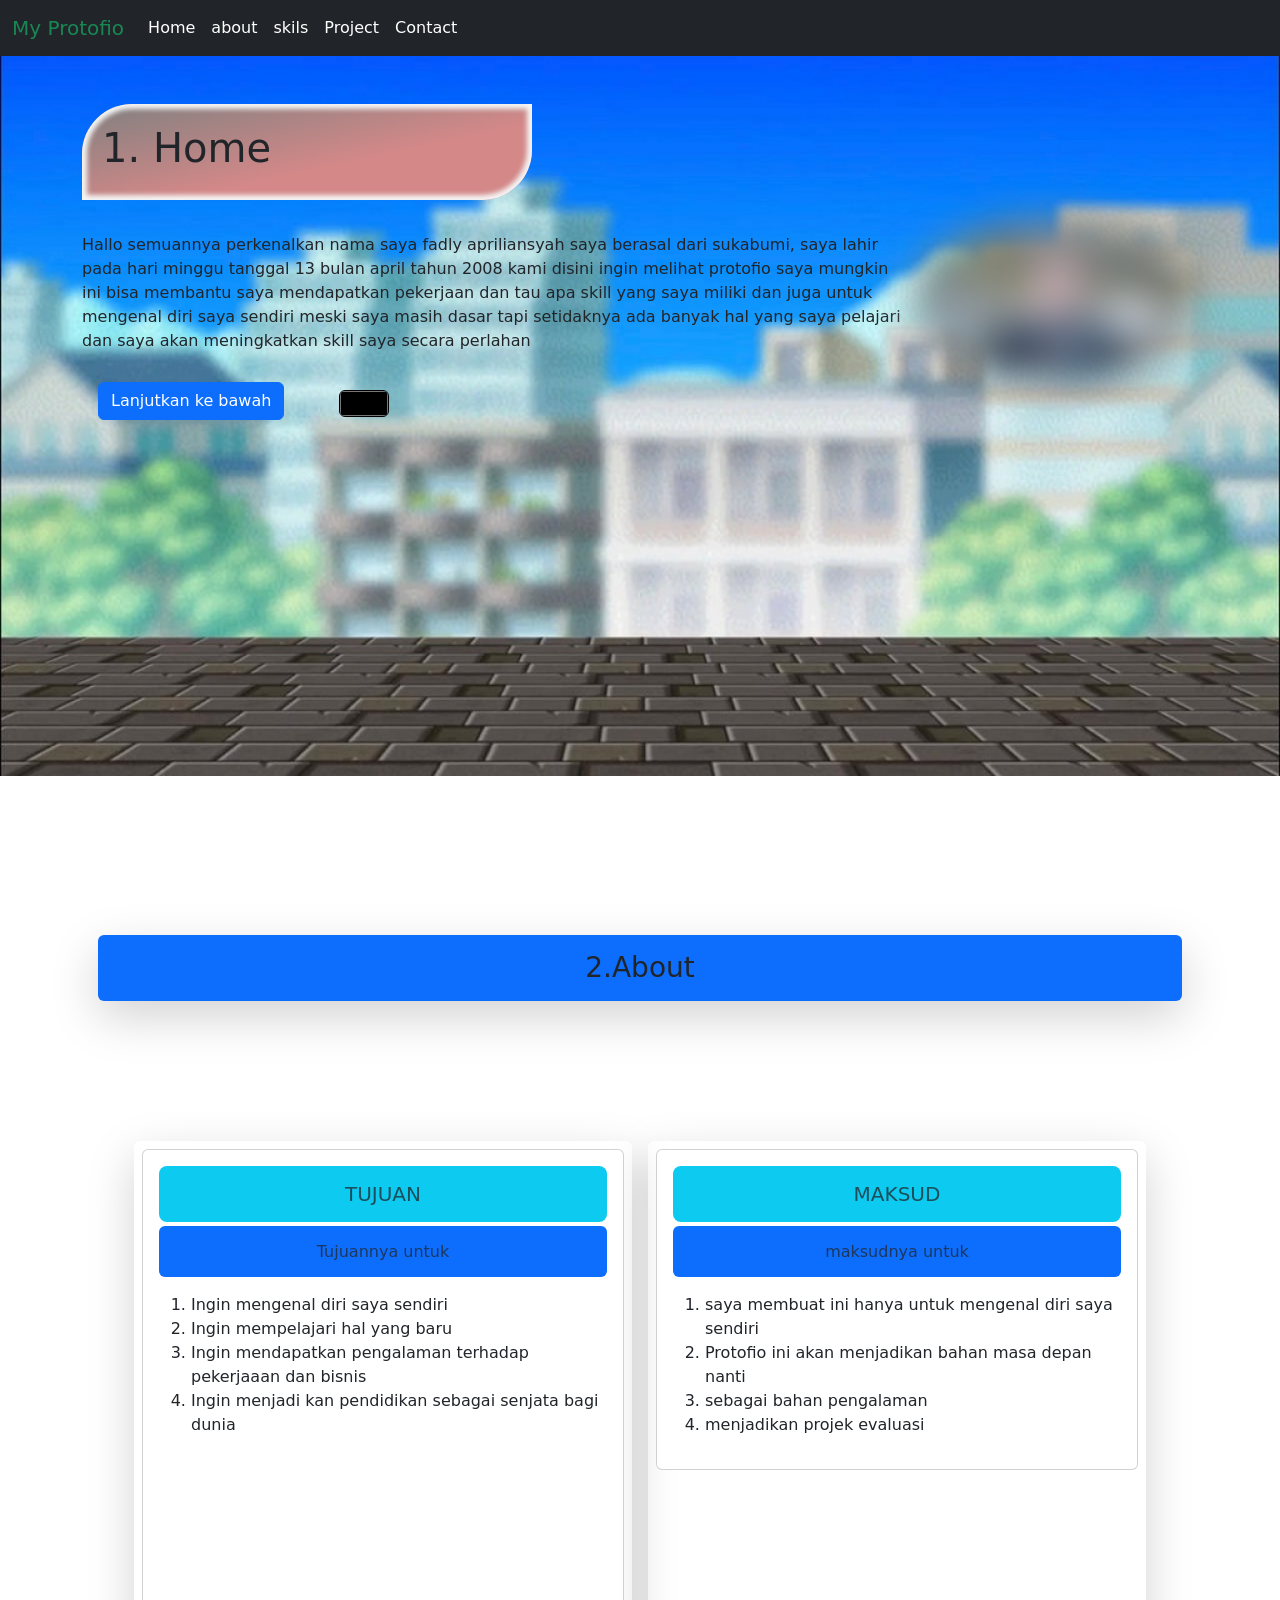
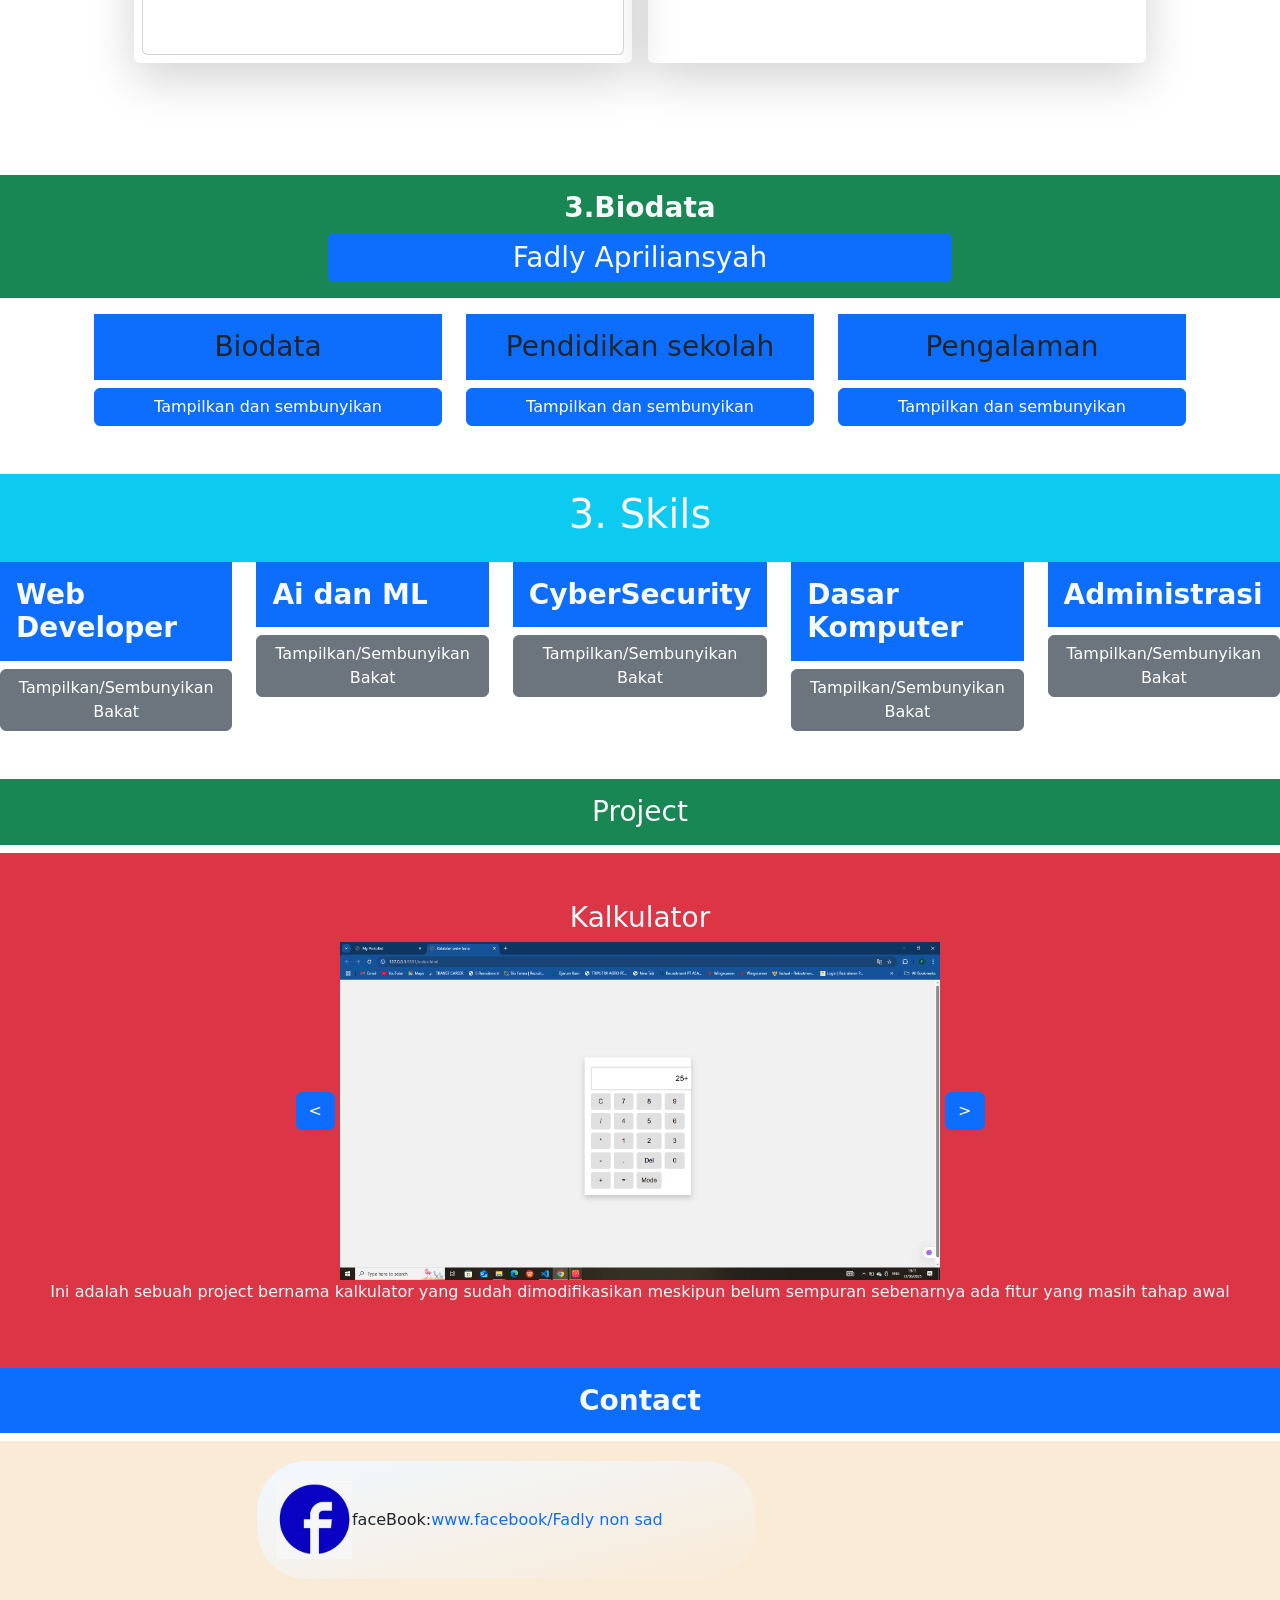
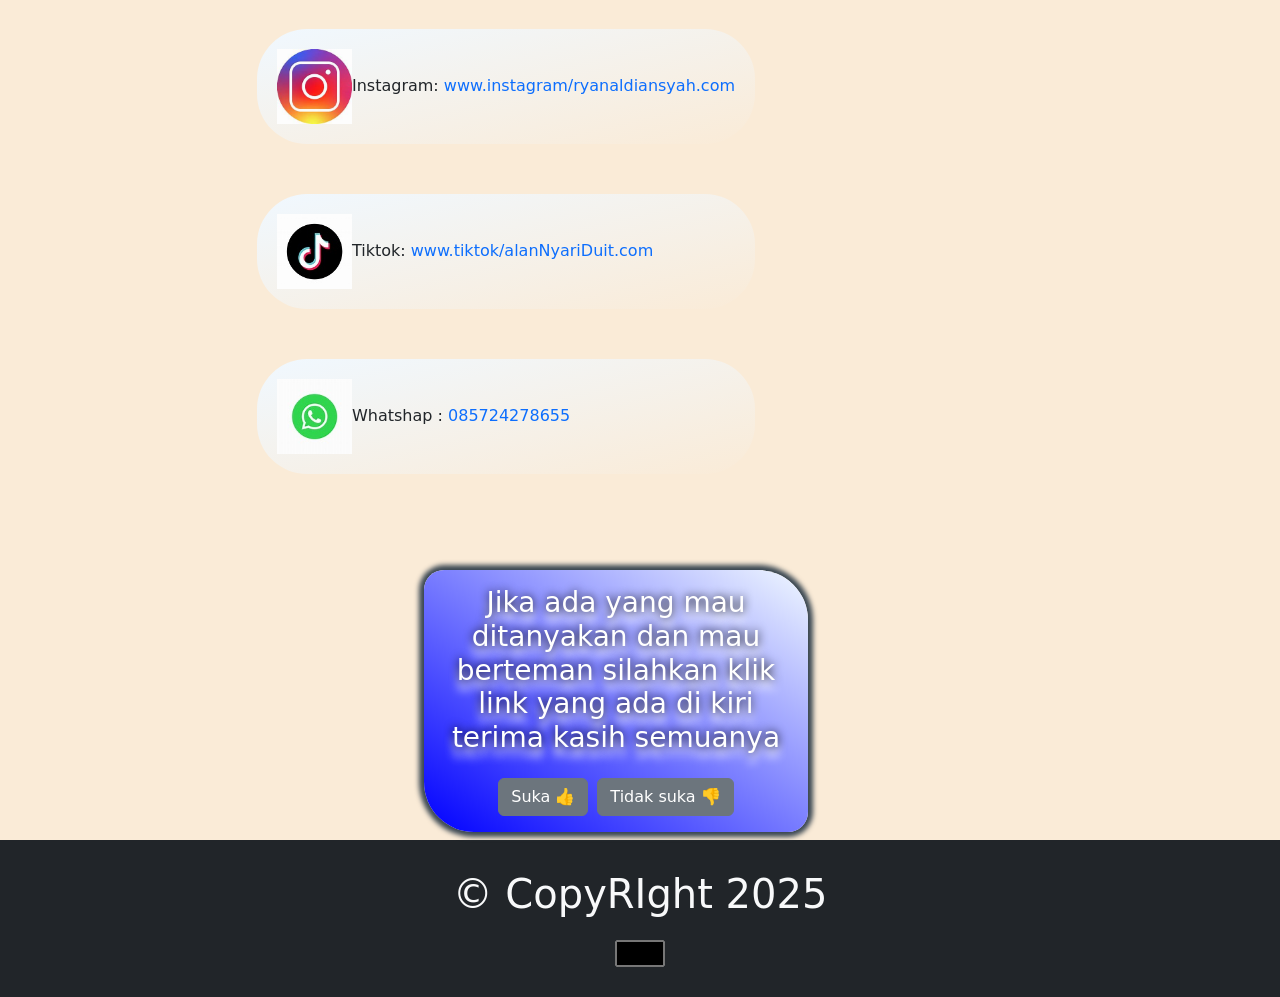
<file: index.html>
<!DOCTYPE html>
<html lang="en">

<head>
    <meta charset="UTF-8">
    <meta name="viewport" content="width=device-width, initial-scale=1.0">
    <title>My Protofiot</title>
    <link rel="stylesheet" href="css/bootstrap.css">
    <link rel="stylesheet" href="css/bootstrap-grid.css">
    <link rel="stylesheet" href="styles/style.css">
</head>

<body>
    <div class="navAnimation">
        <nav class="navbar navbar-expand-lg navbar-dark bg-dark">
            <div class="container-fluid posit">
                <a class="navbar-brand" href="#""><span class=" text-success">My Protofio</span></a>
                <button class="navbar-toggler" type="button" data-bs-toggle="collapse"
                    data-bs-target="#navbarSupportedContent" aria-controls="navbarSupportedContent"
                    aria-expanded="false" aria-label="Toggle navigation">
                    <span class="navbar-toggler-icon"></span>
                </button>
                <div class="collapse navbar-collapse" id="navbarSupportedContent">
                    <ul class="navbar-nav me-auto mb-2 mb-lg-0">
                        <li class="nav-item">
                            <a class="nav-link active" aria-current="page" href="#home">Home</a>
                        </li>
                        <li>
                            <a class="nav-link active" aria-current="page" href="#about"> about</a>
                        </li>
                        <li class="nav-item">
                            <a class="nav-link active" aria-current="page" href="#">skils</a>
                        </li>
                        <li class="nav-item">
                            <a class="nav-link active" aria-current="page" href="#">Project</a>
                        </li>
                        <li class="nav-item">
                            <a class="nav-link active" aria-current="page" href="#">Contact</a>
                        </li>
                    </ul>
                </div>
            </div>
        </nav>
    </div>

    <div class="color-gradient  p-5">
        <div class="container vh-75">
            <div class="geser">
                <h1 class="font-same" id="home">1. Home</h1>
            </div>
            <div class="biodata">
                <p class="font-same">Hallo semuannya perkenalkan nama saya fadly apriliansyah saya berasal dari
                    sukabumi, saya lahir pada hari minggu tanggal 13 bulan april tahun 2008 kami disini ingin melihat
                    protofio saya mungkin ini bisa membantu saya mendapatkan pekerjaan dan tau apa skill yang saya
                    miliki dan juga untuk mengenal diri saya sendiri meski saya masih dasar tapi setidaknya ada banyak
                    hal yang saya pelajari dan saya akan meningkatkan skill saya secara perlahan</p>
                <div class="image ">
                    <img src="images/WIN_20250310_13_41_01_Pro.jpg" alt="50">
                </div>
            </div>
            <div class="lanjutkan-cerita d-flex ms-3">
                <button onclick="ScrollView()" class="btn btn-primary">Lanjutkan ke bawah</button>
                <input type="color" name="" id="textColor" class="mt-2 m-left rounded-2" value="#fff">
            </div>
        </div>
    </div>
    <div class="container">
        <div class="services m-auto d-flex flex-wrap vh-100 p-3" id="BackgroundInput">
            <h3 class="m-auto bg-primary w-100 text-center p-3 rounded shadow-lg" id="about">2.About</h3>
            <div class="row p-lg-5">
                <div class="col shadow-lg rounded p-2 d-flex flex-wrap">
                    <div class="card">
                        <div class="card-body">
                            <h5
                                class="card-title card-title text-muted bg-info text-center p-3 rounded-3 text-uppercase">
                                Tujuan</h5>
                            <h6
                                class="card-subtitle mb-3 text-body-secondary bg-primary p-3 text-center rounded text-dark">
                                Tujuannya untuk</h6>
                            <p class="card-text">
                                <ul style="list-style-type: number;">
                                    <li>Ingin mengenal diri saya sendiri</li>
                                    <li>Ingin mempelajari hal yang baru</li>
                                    <li>Ingin mendapatkan pengalaman terhadap pekerjaaan dan bisnis</li>
                                    <li>Ingin menjadi kan pendidikan sebagai senjata bagi dunia</li>
                                </ul>
                            </p>
                        </div>
                    </div>
                </div>
                <div class="col ms-3 shadow-lg rounded p-2">
                    <div class="card">
                        <div class="card-body">
                            <h5 class="card-title text-muted bg-info text-center p-3 rounded-3 text-uppercase">maksud
                            </h5>
                            <h6
                                class="card-subtitle mb-3 text-body-secondary bg-primary p-3 text-center rounded text-dark">
                                maksudnya untuk</h6>
                            <p class="card-text">
                                <ul style="list-style-type: number;">
                                    <li>saya membuat ini hanya untuk mengenal diri saya sendiri </li>
                                    <li>Protofio ini akan menjadikan bahan masa depan nanti</li>
                                    <li>sebagai bahan pengalaman </li>
                                    <li>menjadikan projek evaluasi</li>
                                </ul>
                            </p>
                        </div>
                    </div>
                </div>
            </div>
        </div>
    </div>

    <div class="profil mt-5 ">
        <div class="profil-title text-center bg-success p-3">
            <h3 class="text-light fw-bold">3.Biodata</h3>
            <h3 class="bg-primary text-light p-2 w-50 m-auto rounded">Fadly Apriliansyah</h3>
        </div>

        <div class="container">
            <div class="row mt-3 m-auto d-flex flex-wrap">
                <div class="col hover1">
                    <div class="title">
                        <h3 class="profil-title text-center bg-primary p-3 text-dark">Biodata</h3>
                        <button onclick="showClick1()" class="btn btn-primary w-100">Tampilkan dan sembunyikan</button>
                    </div>
                    <div class="content" id="show1">
                        <ul id="checkNumber" class="body">
                            <li>Nama: Fadly apriliansyah</li>
                            <li>Lahir: sukabumi 14 april 2008</li>
                            <li>Alamat: Lampingsari</li>
                            <li>Jenis kelamin: laki-laki</li>
                            <li>Agama: islam</li>
                            <li>Negara: indonesia</li>
                            <li>Golongan darah: O</li>
                            <li>Status: single</li>
                            <div class="inputColor">
                                <input type="color" id="InputTextColor1">
                                <button onclick="Checklist()" class="btn btn-primary">*</button>
                            </div>
                        </ul>
                    </div>
                </div>
                <div class="col">
                    <div class="col">
                        <div class="title">
                            <h3 class="profil-title text-center bg-primary p-3 text-dark">Pendidikan sekolah</h3>
                            <button onclick="showClick2()" class="btn btn-primary w-100">Tampilkan dan
                                sembunyikan</button>
                        </div>
                        <div class="content" id="show2">
                            <ul id="checkNumber" class="body2">
                                <li>Sd : Sdn pasir malang (2014-2019)</li>
                                <li>Smp/Mts: Mts al hidayah (2020 - 2023)</li>
                                <li>Sma/Smk: smk al-madani (2023 - 2026)</li>
                                <div class="inputColor">
                                    <input type="color" id="InputTextColor2">
                                    <button onclick="Checklist2()" class="btn btn-primary">*</button>
                                </div>
                            </ul>
                        </div>
                    </div>
                </div>
                <div class="col">
                    <div class="col">
                        <div class="title">
                            <h3 class="profil-title text-center bg-primary p-3 text-dark">Pengalaman</h3>
                            <button onclick="showClick3()" class="btn btn-primary w-100">Tampilkan dan
                                sembunyikan</button>
                        </div>
                        <div class="content" id="show3">
                            <ul id="checkNumber" class="body3">
                                <li>Pernah menjadi Anggota Komputer </li>
                                <li>pernah juara 1 ketik cepat sekecamatan</li>
                                <li>pernah aktif MPK, Pramuka, Inggris, dan komputer</li>
                                <div class="inputColor">
                                    <input type="color" id="InputTextColor3">
                                    <button onclick="Checklist3()" class="btn btn-primary">*</button>
                                </div>
                            </ul>
                        </div>
                    </div>
                </div>
            </div>
        </div>
    </div>


    <div class="skils mt-5">
        <div class="skils-title bg-info p-3 text-center">
            <h3 class="fs-1 text-light">3. Skils</h3>
        </div>

        <div class="row">
            <div class="col">
                <div class="skilsShow">
                    <h3 class="bg-primary p-3 text-light fw-bold">Web Developer</h3>
                    <button onclick="tampilkanBakat1()" class="btn btn-secondary">Tampilkan/Sembunyikan Bakat</button>
                </div>

                <div id="showSkils1" class="style1">
                    <ul>
                        <li>Html, Css Javascripts</li>
                        <li>bootstrap</li>
                        <li>Git - Github</li>
                        <li>React Js</li>
                        <li>PHP Database</li>
                        <li>Node Js</li>
                    </ul>
                </div>
            </div>
            <div class="col">
                <div class="col">
                    <div class="skilsShow">
                        <h3 class="bg-primary p-3 text-light fw-bold">Ai dan ML</h3>
                        <button onclick="tampilkanBakat2()" class="btn btn-secondary">Tampilkan/Sembunyikan
                            Bakat</button>
                    </div>

                    <div id="showSkils2" class="style2">
                        <ul>
                            <li>Matematika = Statistika dan probaliti, aljabar linear, Kalkulus, Trigonometri</li>
                            <li>Libarry Python = Numpy, Pandas, Matplotlib</li>
                            <li>Algoritma dan Data Struktur = Simple dan Binary search, array, stack, and queue</li>
                            <li>Scikit Learn: data processing, LinearRegresion</li>
                        </ul>
                    </div>
                </div>
            </div>
            <div class="col">
                <div class="col">
                    <div class="skilsShow">
                        <h3 class="bg-primary p-3 text-light fw-bold">CyberSecurity</h3>
                        <button onclick="tampilkanBakat3()" class="btn btn-secondary">Tampilkan/Sembunyikan
                            Bakat</button>
                    </div>

                    <div id="showSkils3" class="style3">
                        <ul>
                            <li>Instalasi Jaringan Computer</li>
                            <li>Pengetahuan Fundamental Jaringan</li>
                            <li>Arsitektur Jaringan</li>
                            <li>Perancangan dan strategi Jaringan</li>
                        </ul>
                    </div>
                </div>
            </div>
            <div class="col">
                <div class="skilsShow">
                    <h3 class="bg-primary p-3 text-light fw-bold">Dasar Komputer</h3>
                    <button onclick="tampilkanBakat4()" class="btn btn-secondary">Tampilkan/Sembunyikan Bakat</button>
                </div>

                <div id="showSkils4" class="style4">
                    <ul>
                        <li>Mampu Menperbaiki Komputer jika salah</li>
                        <li>Bisa merakit komputer</li>
                        <li>Instal OS + setting</li>
                    </ul>
                </div>
            </div>
            <div class="col">
                <div class="skilsShow">
                    <h3 class="bg-primary p-3 text-light fw-bold">Administrasi</h3>
                    <button onclick="tampilkanBakat5()" class="btn btn-secondary">Tampilkan/Sembunyikan Bakat</button>
                </div>

                <div id="showSkils5" class="style5">
                    <ul>
                        <li>Ms.Office = Word, Excel, Powerpoint</li>
                        <li>Design = adobe XD dan Canva</li>
                        <li>Mampu Berkomunikasi dengan baik</li>
                    </ul>
                </div>
            </div>
        </div>
    </div>

    <div class="body mt-5">
        <div class="title">
            <h3 class="bg-success p-3 text-center text-light">Project</h3>
        </div>

        <div class="wrapper p-5 bg-danger text-light">
            <div class="title">
                <h3 id="NameProject">Kalkulator</h3>
            </div>

            <div class="navigation">
                <button id="kiri" class="kiri btn btn-primary"><</button> 
                <img src="images/gambar1.png" alt="logo1" id="ImgProject" >
                <button id="kanan" class="kanan btn btn-primary">></button>
            </div>

            <div class="desc">
                <p id="DescProject">Ini adalah sebuah project bernama kalkulator yang sudah dimodifikasikan meskipun
                    belum sempuran sebenarnya ada fitur yang masih tahap awal</p>
            </div>
        </div>
    </div>

    <div class="contact">
        <div class="title">
            <h3 class="bg-primary p-3 text-light fw-bold text-center">Contact</h3>
        </div>

        <div class="social">
            <ul>
                <li><img src="images/th (1).jpeg" alt="" srcset="">faceBook:<a href="">www.facebook/Fadly non sad</a>
                </li>
                <li><img src="images/th (2).jpeg" alt="" srcset="">Instagram: <a
                        href="">www.instagram/ryanaldiansyah.com</a></li>
                <li><img src="images/th (3).jpeg" alt="" srcset="">Tiktok: <a href="">www.tiktok/alanNyariDuit.com</a>
                </li>
                <li><img src="images/th.jpeg" alt="" srcset="">Whatshap : <a href="">085724278655</a></li>
            </ul>
            <h3 class="bg-linear p-3 me-5">
                Jika ada yang mau ditanyakan dan mau berteman silahkan klik link yang ada di kiri terima kasih semuanya
                <div class="rateButton mt-4">
                    <button id="like" class="btn btn-secondary">Suka 👍</button>
                    <button id="dislike" class="btn btn-secondary">Tidak suka 👎</button>
                </div>
            </h3>
        </div>
    </div>

    <div class="footer bg-dark text-light p-4 text-center">
        <p class="fs-1">&copy; CopyRIght 2025</p>
        <input type="color" id="warnaInput" value="white">
    </div>

    <script src="scripts/main.js"></script>
    <script src="js/bootstrap.js"></script>
</body>

</html>
</file>
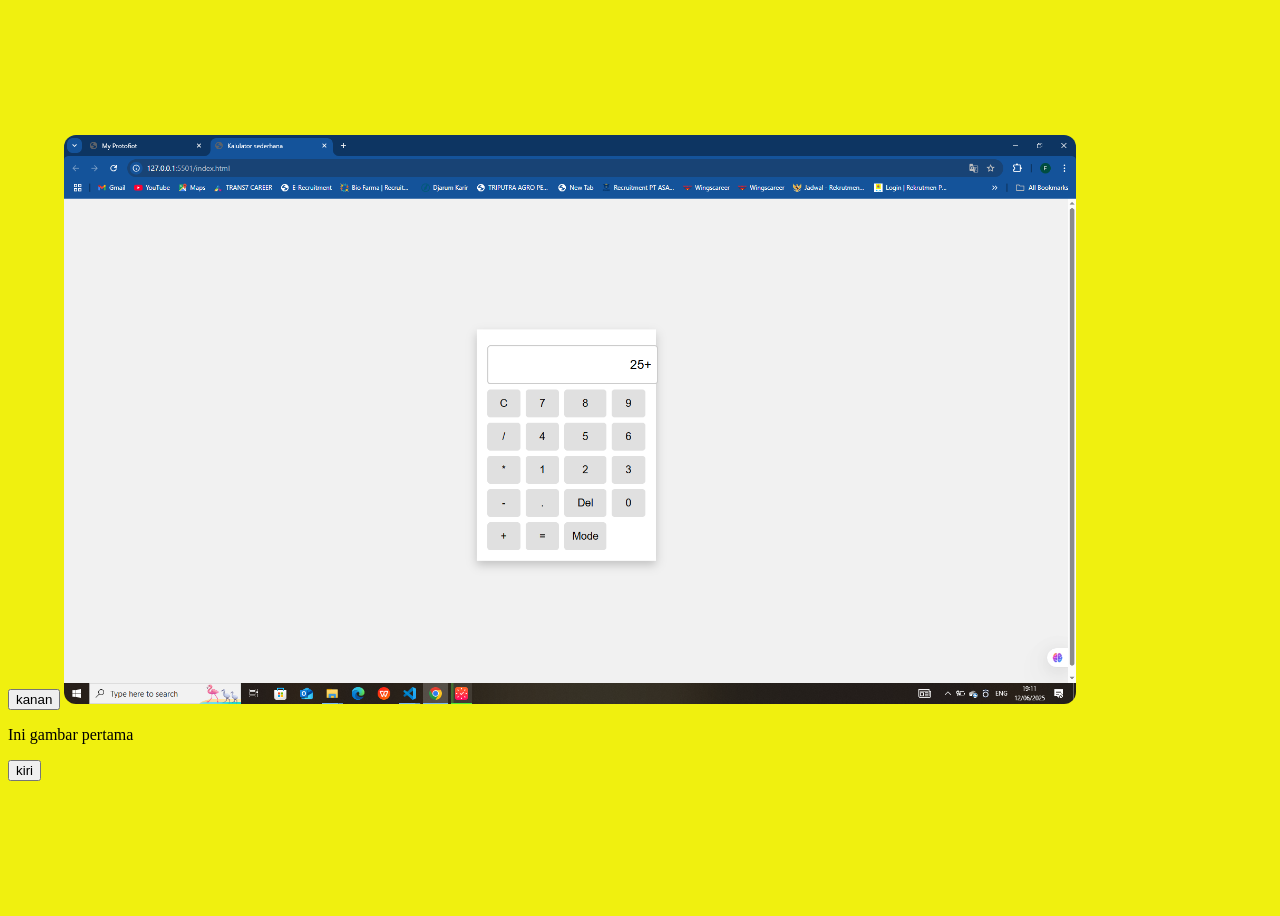
<file: prototipe.html>
<!DOCTYPE html>
<html lang="en">

<head>
    <meta charset="UTF-8">
    <meta name="viewport" content="width=device-width, initial-scale=1.0">
    <title>Document</title>
    <style>
        body {
            display: flex;
            justify-content: center;
            align-items: center;
            height: 100vh;
            background-color: #f0f00f;
        }

        img {
            max-width: 80%;
            max-height: 80vh;
            border-radius: 12px;
            box-sizing: 0 5px 15px rgba(0, 0, 0, 0.3);
        }
    </style>

</head>

<body>

    <div class="wrapper">
        <button id="kanan">kanan</button>
        <img src="images/gambar1.png" alt="logo1" id="gambar">
        <p id="teks">Ini gambar pertama</p>
        <button id="kiri">kiri</button>
    </div>

    <script>
        const data = [{
                gambar: "images/gambar1.png",
                teks: "ini gambar pertama."
            },
            {
                gambar: "images/gambar2.png",
                teks: "ini gambar kedua"
            },
            {
                gambar: "images/gambar3.png",
                teks: "ini gambar ketiga"
            },
            {
                gambar: "images/gambar4.png",
                teks: "ini gambar keempat"
            }
        ]

        let index = 0;
        const gambarEl = document.getElementById('gambar');
        const teksEl = document.getElementById('teks');
        const kiri = document.getElementById('kiri')
        const kanan = document.getElementById('kanan');

        function update() {
            gambarEl.src = data[index].gambar;
            teksEl.innerHTML = data[index].teks;
        }

        kiri.addEventListener('click', function (e) {
            e.preventDefault()
            index = (index + 1) % data.length
            update()
        })

        kanan.addEventListener('click', function(e) {
            e.preventDefault()
            index = (index - 1 + data.length) % data.length;
            update()
        })
    </script>
</body>

</html>
</file>
<file: styles/style.css>
*, html, body{
    margin: 0;
    padding: 0;
    box-sizing: border-box;
}


.nav-item>input{
    border-radius: 50px;
    width: 50px;
    border: none;
}

.biodata, .image{
    display: flex;
    justify-content: center;
    align-items: center;
}

.image img{
    border-radius: 50%;
    width: 100%;
    height: 900%;
    filter: blur(20px);
    transition: all 2s ease-in-out;
}

.image img:hover{
    filter: none;
}

.color-gradient{
    background-image: url(../images/bg.jpg);
    background-repeat: no-repeat;
    background-size: 100%;
}

.m-left{
    margin-left: 5%;
}

.vh-75{
    height: 75vh;
}

#show1{
    display: none;
}


#show2{
    display: none;
}

#show3{
    display: none;
}


.checklist{
    list-style-type: none;
}

.showList{
    list-style-type: decimal;
}

.vh-150{
    height: 200vh;
}

.mt-10{
    margin-top: 100px;
}

#showSkils1{
    margin-top: 10px;
    display: none;
    text-align: center;
    background: linear-gradient(to right top, skyblue, rgb(134, 68, 196) 60%);
    padding: 20px;
    border-radius: 10px 0 10px 0;
    color: white;
    text-shadow: 0px 0px 5px black;
    animation: FadeBlock 1s ease-in-out;
}


#showSkils2{
    margin-top: 10px;
    display: none;
    text-align: center;
    background: linear-gradient(to right top, skyblue, rgb(134, 68, 196) 60%);
    padding: 20px;
    border-radius: 10px 0 10px 0;
    color: white;
    text-shadow: 0px 0px 5px black;
    animation: FadeBlock 1s ease-in-out;
}


#showSkils3{
    margin-top: 10px;
    display: none;
    text-align: center;
    background: linear-gradient(to right top, skyblue, rgb(134, 68, 196) 60%);
    padding: 20px;
    border-radius: 10px 0 10px 0;
    color: white;
    text-shadow: 0px 0px 5px black;
    animation: FadeBlock 1s ease-in-out;
}


#showSkils4{
    margin-top: 10px;
    display: none;
    text-align: center;
    background: linear-gradient(to right top, skyblue, rgb(134, 68, 196) 60%);
    padding: 20px;
    border-radius: 10px 0 10px 0;
    color: white;
    text-shadow: 0px 0px 5px black;
    animation: FadeBlock 1s ease-in-out;
}


#showSkils5{
    margin-top: 10px;
    display: none;
    text-align: center;
    background: linear-gradient(to right top, skyblue, rgb(134, 68, 196) 60%);
    padding: 20px;
    border-radius: 10px 0 10px 0;
    color: white;
    text-shadow: 0px 0px 5px black;
    animation: FadeBlock 1s ease-in-out;
}

@keyframes FadeBlock{
    0%{
        opacity: 0;
    }

    100%{
        opacity: 100%;
    }
}

.none{
    list-style-type: none;
}

.wrapper{
    margin: 0 auto;
    display: flex;
    flex-direction: column;
    justify-content: center;
    align-items: center;
}

.wrapper img{
    width: 600px;
}

.contact img{
    width: 75px;
}

.social{
    background-color: antiquewhite;
    padding-top: 20px;
    display: flex;
    flex-wrap: wrap;
    justify-content: space-evenly;
    gap: 30px;
}

.social ul{
    margin-right: 300px;
    list-style-type: none;
}

.social li{
    background: linear-gradient(to left top,antiquewhite, aliceblue);
    margin-bottom: 50px;
    padding: 20px;
    border-radius: 50px;
    transition: all .6s ease-in-out;
}

.social li:hover{
    transform: scale(120%);
}

.social li>a{
    text-decoration: none;
}

.social h3{
    width: 30%;
    color: white;
    text-shadow: 0px 0px 10px black, 0px 10px 10px white;
}

.slide-box{
    max-height: 0;
    overflow: hidden;
    transition: max-height 0.5s ease;
    background-color: #f0f0f0;
    padding: 0 10px;
    border: 5px;
}

.slide-box.open{
    max-height: 200px;
    padding: 10px;
}

.geser{
    background: linear-gradient(to right bottom, grey, rgb(212, 136, 136) 60%);
    border-radius: 50px 0 50px 0;
    width: 450px;
    padding: 20px;
    margin-bottom: 20px;
    box-shadow: inset 0px 0px 5px 5px whitesmoke;
    animation: LeftAnimation .6s ease-in;
}

.biodata{
    animation: MinusAnimation 2s cubic-bezier(0.455, 0.03, 0.515, 0.955) 1 alternate;
}

.navAnimation{
    animation: AnimationTop 2s ease-in-out;
}

.lanjutkan-cerita{
    animation: LeftAnimation 2s ease-in-out;
}

#kanan{
    animation: FadeOut .6 ease-in-out;
}

.fadeTop {
    animation: fadeTop .6s ease-in-out ;
}

.fadeBottom{
    animation: fadeBottom .6s ease-in-out;
}


.Imageline{
    animation: ImagesLine .6s ease-in-out;
}

.opaciti{
    filter: opacity(0);
}

@keyframes fadeTop{
    0%{
        opacity: 0;
    }

    100%{
        opacity: 100%;
    }
}

@keyframes ImagesLine{
    0%{
        filter: opacity(0%);
    }

    100%{
        filter: opacity(100%);
    }
}

@keyframes fadeBottom{
    0%{
        opacity: 100;
    }

    100%{
        opacity: 0;
    }
}

@keyframes AnimationTop{
    0%{
        margin-top: -100px;
    }

    100%{
        margin-top: 0;
    }
}

@keyframes LeftAnimation {
    0%{
        position: relative;
        left: 500px;
    }
    
    100%{
        position: relative;
        left: 0;
    }
}

@keyframes MinusAnimation{
    0%{
        position: relative;
        left: -500px;
    }

    100%{
        position: relative;
        left: 0;
    }
}
@keyframes FadeOut{
    0%{
        opacity: 0;
    }

    100%{
        opacity: 1;
    }
}

.bg-linear{
    border-radius: 20px 50px;
    display: flex;
    flex-direction: column;
    justify-content: center;
    align-items: center;
    text-align: center;
    background: linear-gradient(to left bottom, aliceblue, blue);
    box-shadow: 0px 0px 5px 5px rgb(58, 71, 82);
}

@media screen and (min-width: 900px) {
    .nav-item input{
        margin-left: 50vw;
        margin-top: 10px;
    }
}

@media screen and (max-width: 900px){
    .container{
        display: flex;
        flex-direction: column;
        justify-content: center;
        align-items: center;
        min-width: 340px;
        height: 150vh;
    }

    .biodata, .image{
        display: flex;
        flex-wrap: wrap;
        justify-content: center;
        align-items: center;
    }
    
    .image img{
        margin-top: 50px;
        margin-bottom: 50px;
        border-radius: 50px;
        width: 250px;
        height: 250px;
    }

    .color-gradient{
        background-image: url(../images/bg.jpg);
        background-repeat: no-repeat;
        background-size: 100% 100%;
    }

    .style5{
        text-align: center;
    }
}

@media screen and (max-width: 1100px) {
    .social h3{
        color: white;
        width: 100%;
    }
}
</file>
